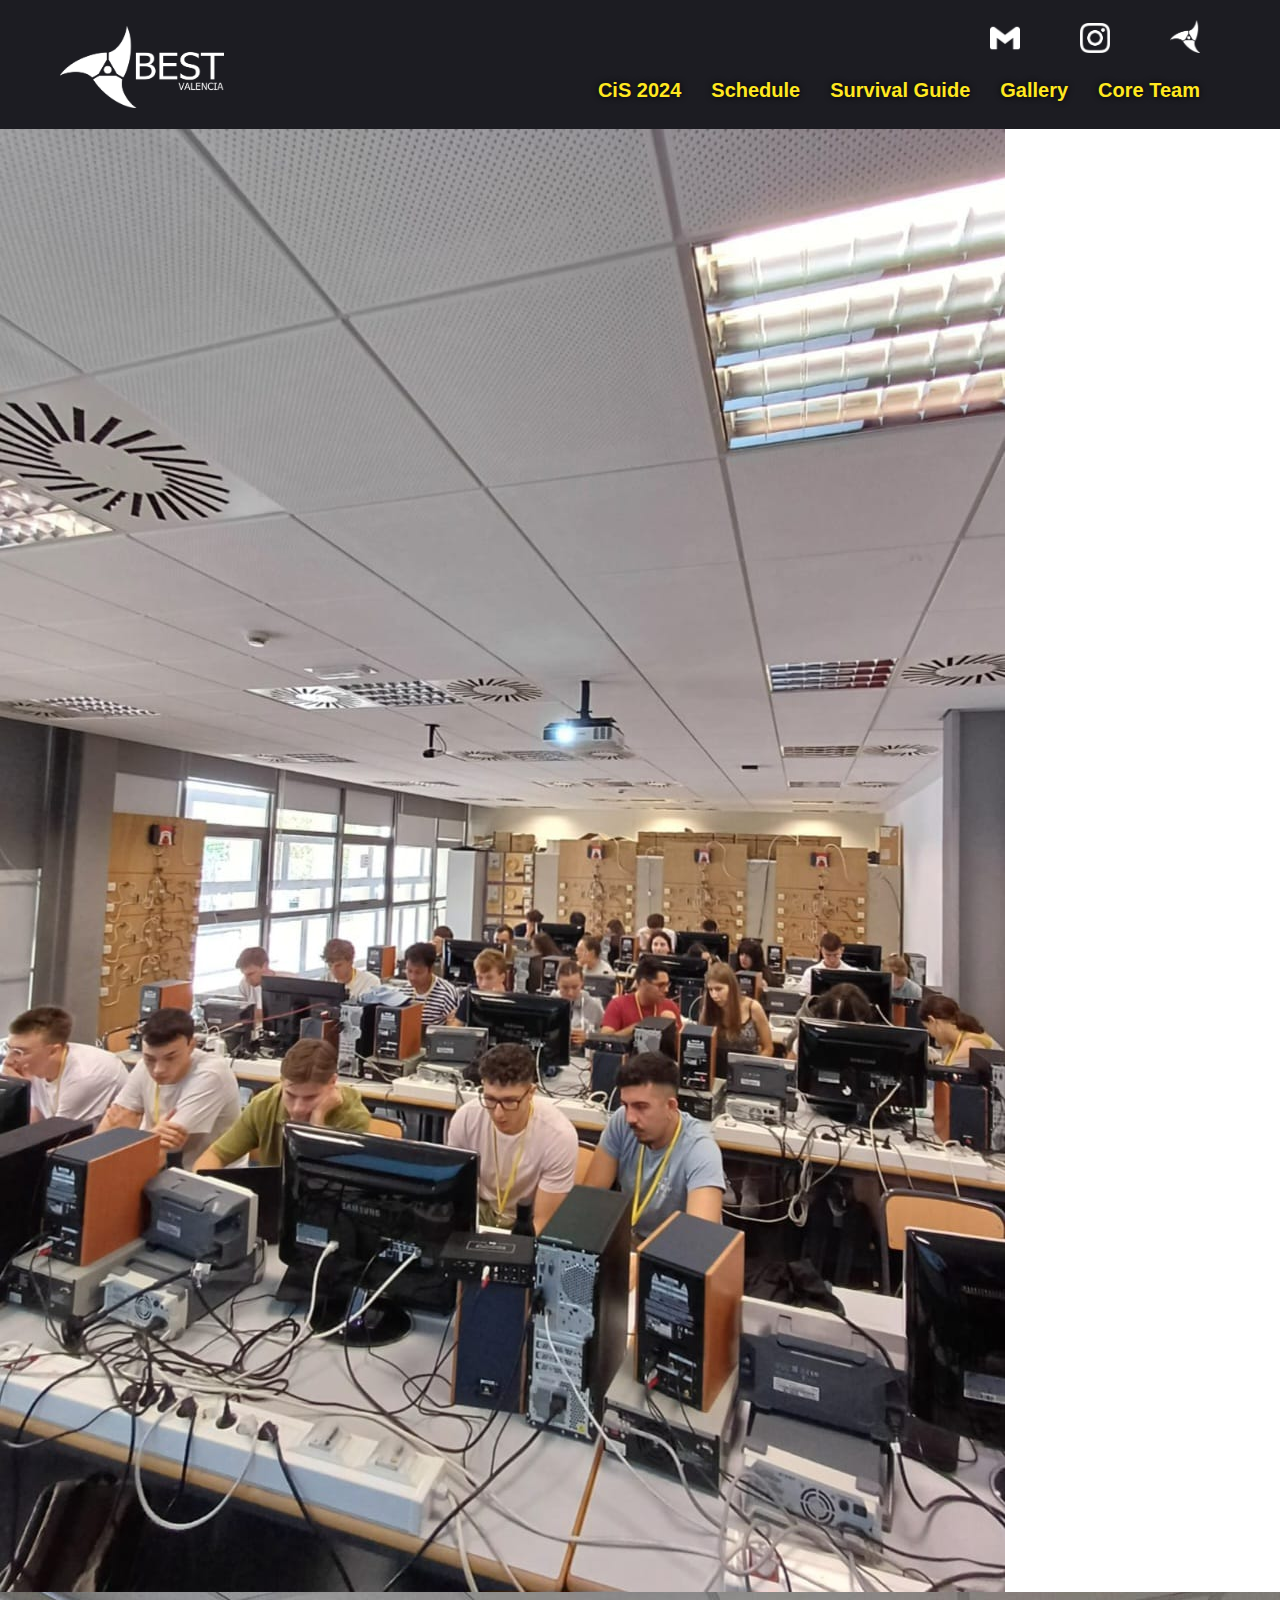
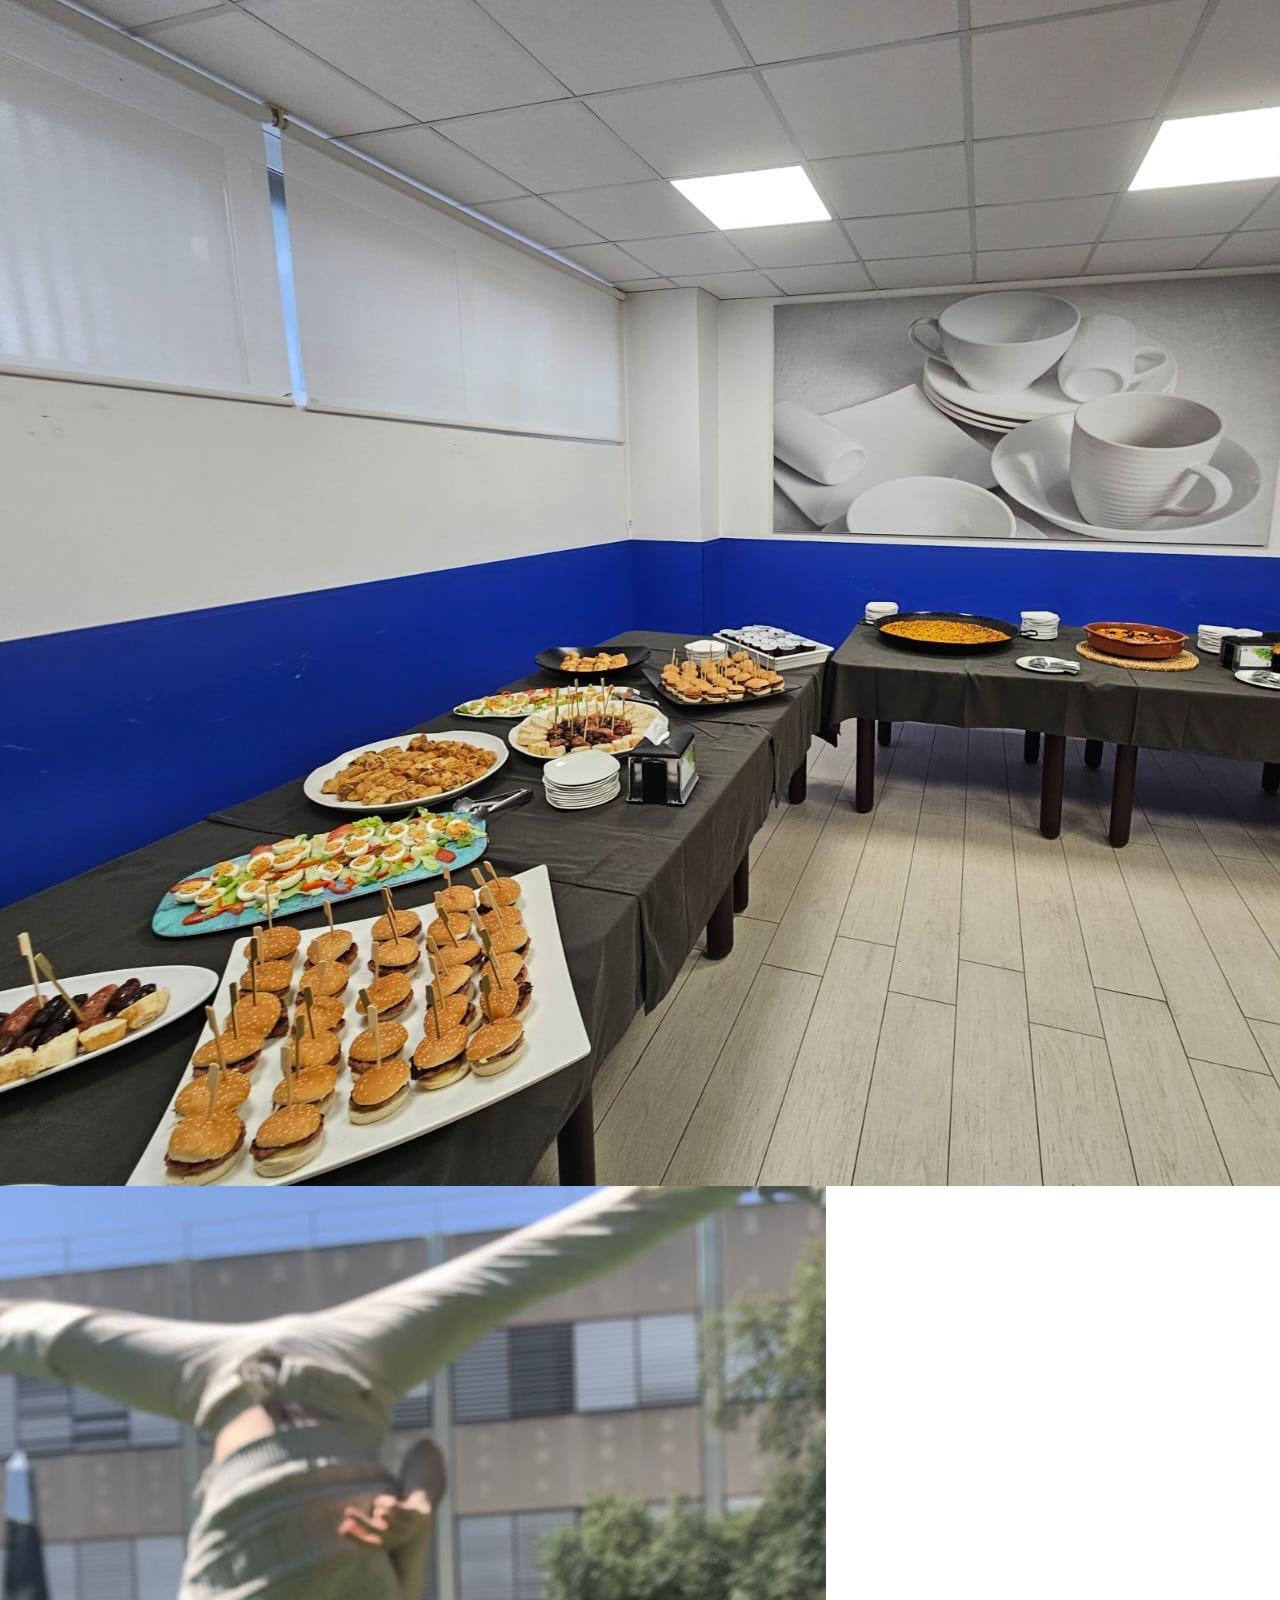
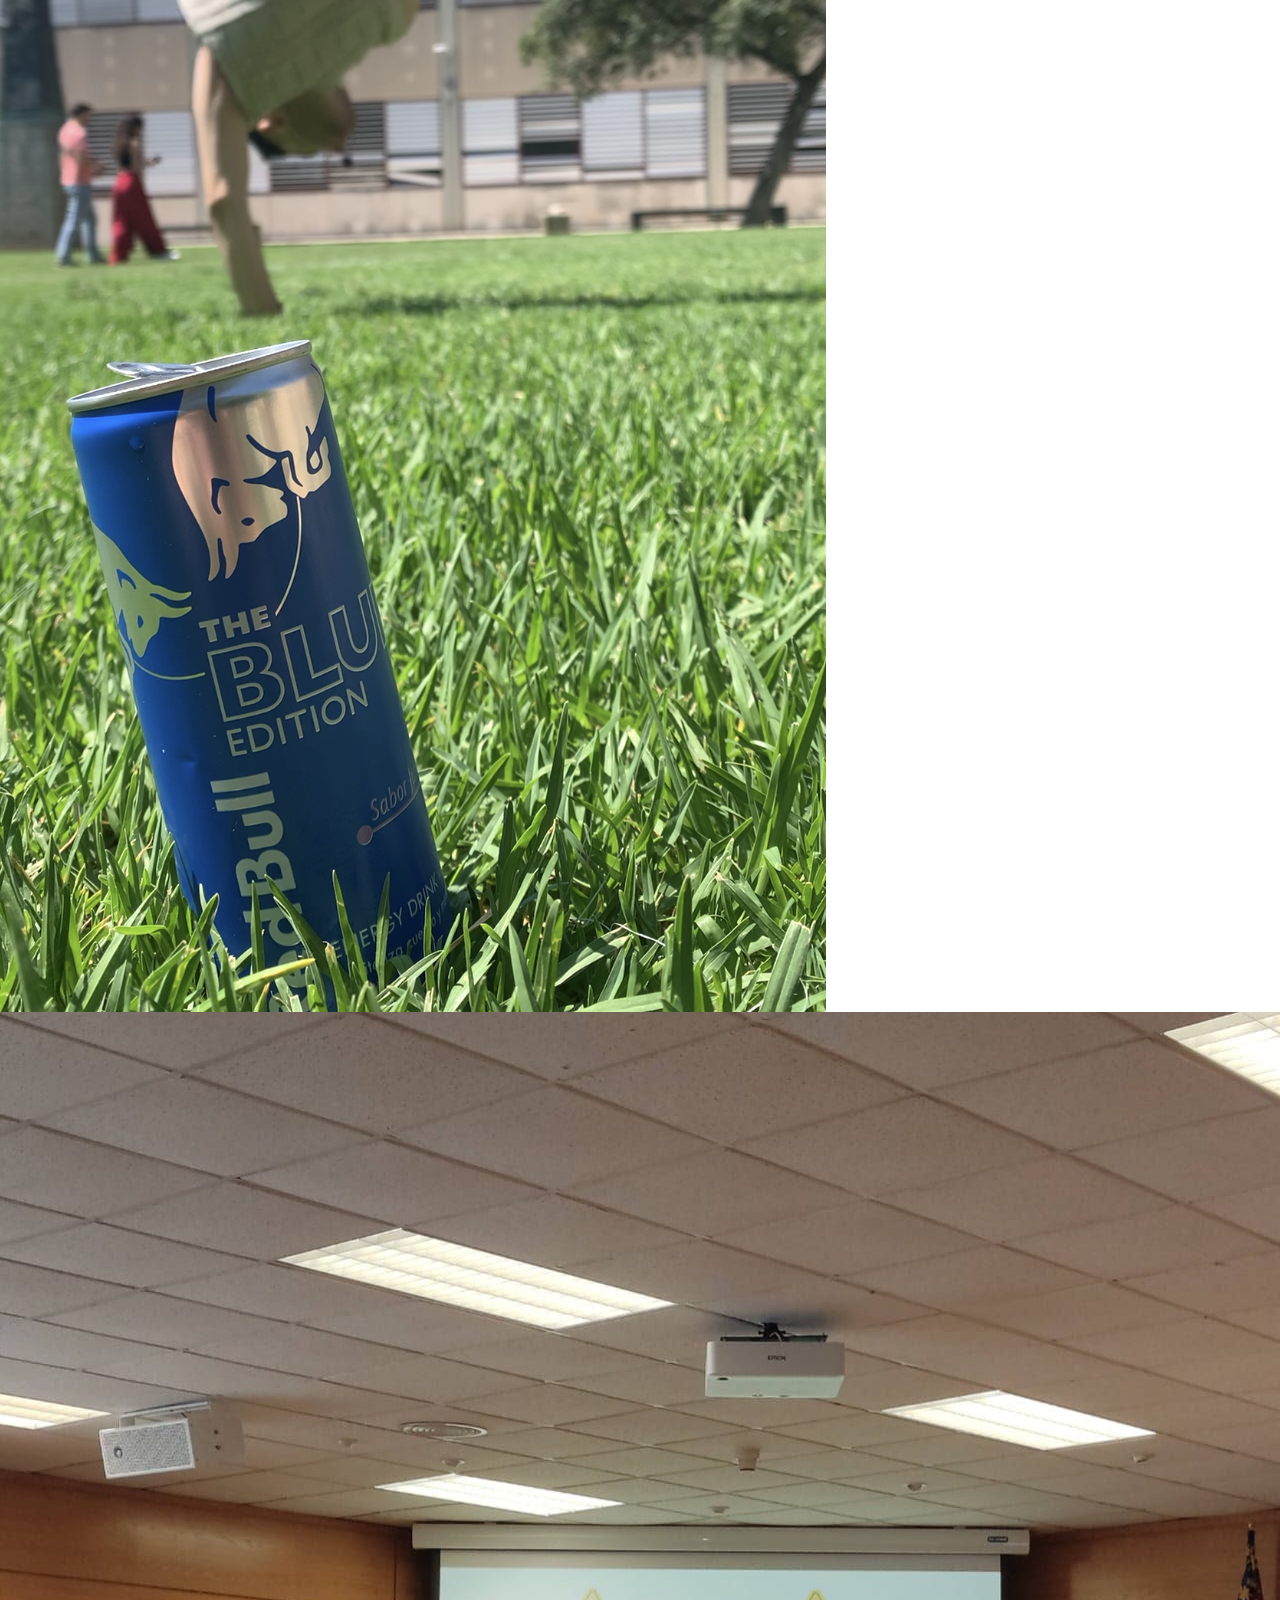
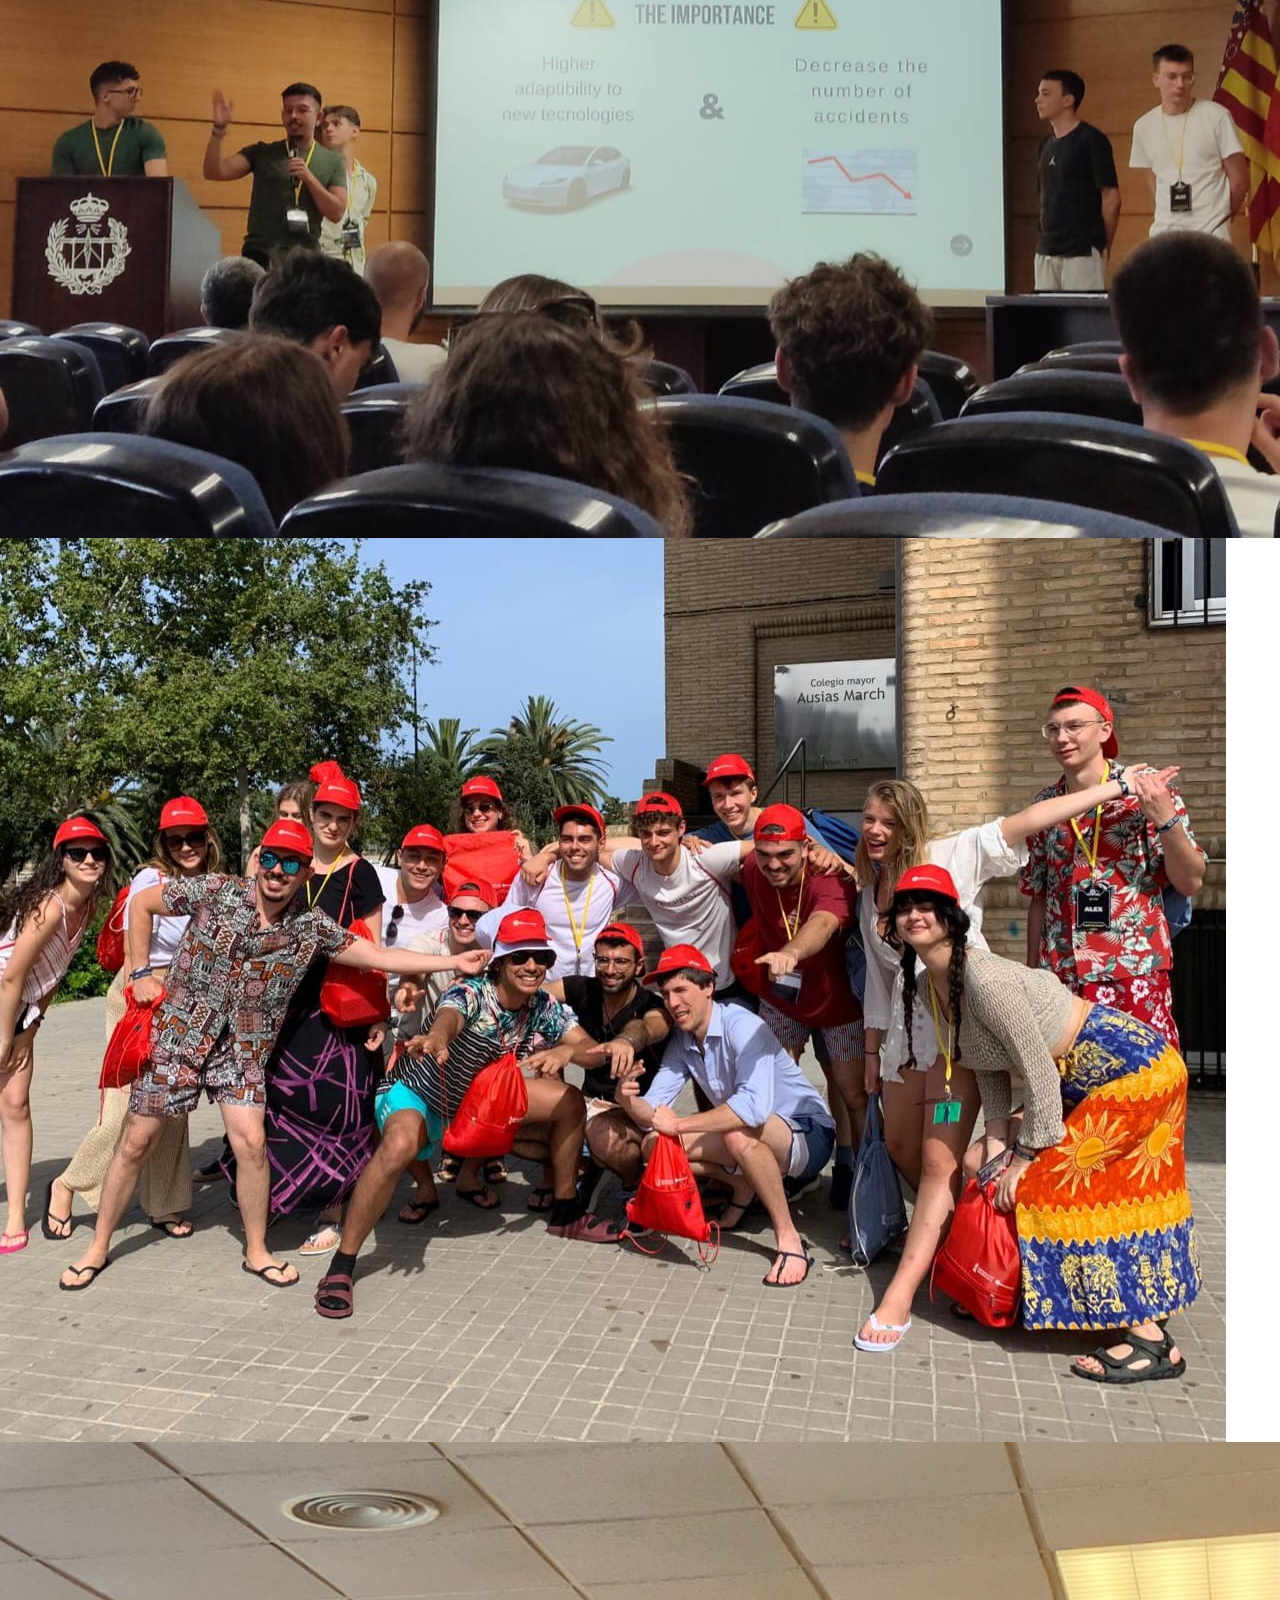
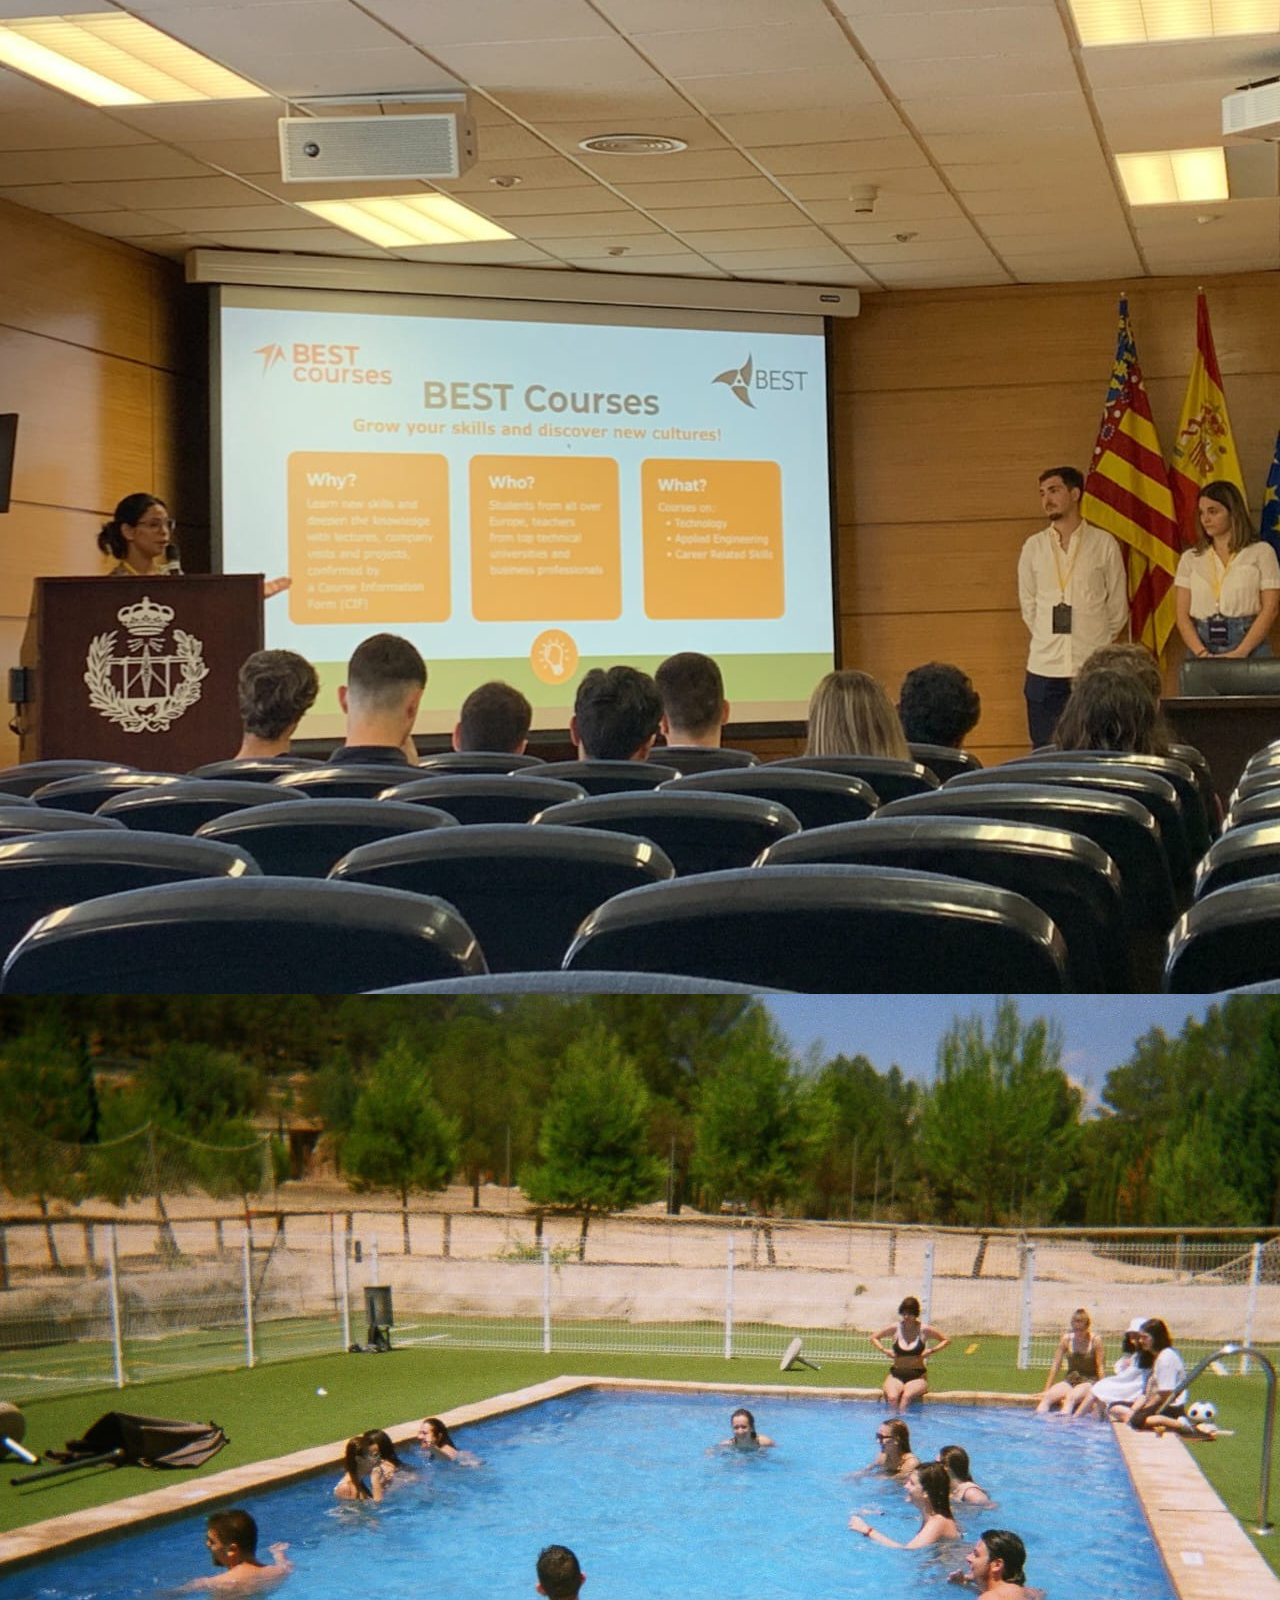
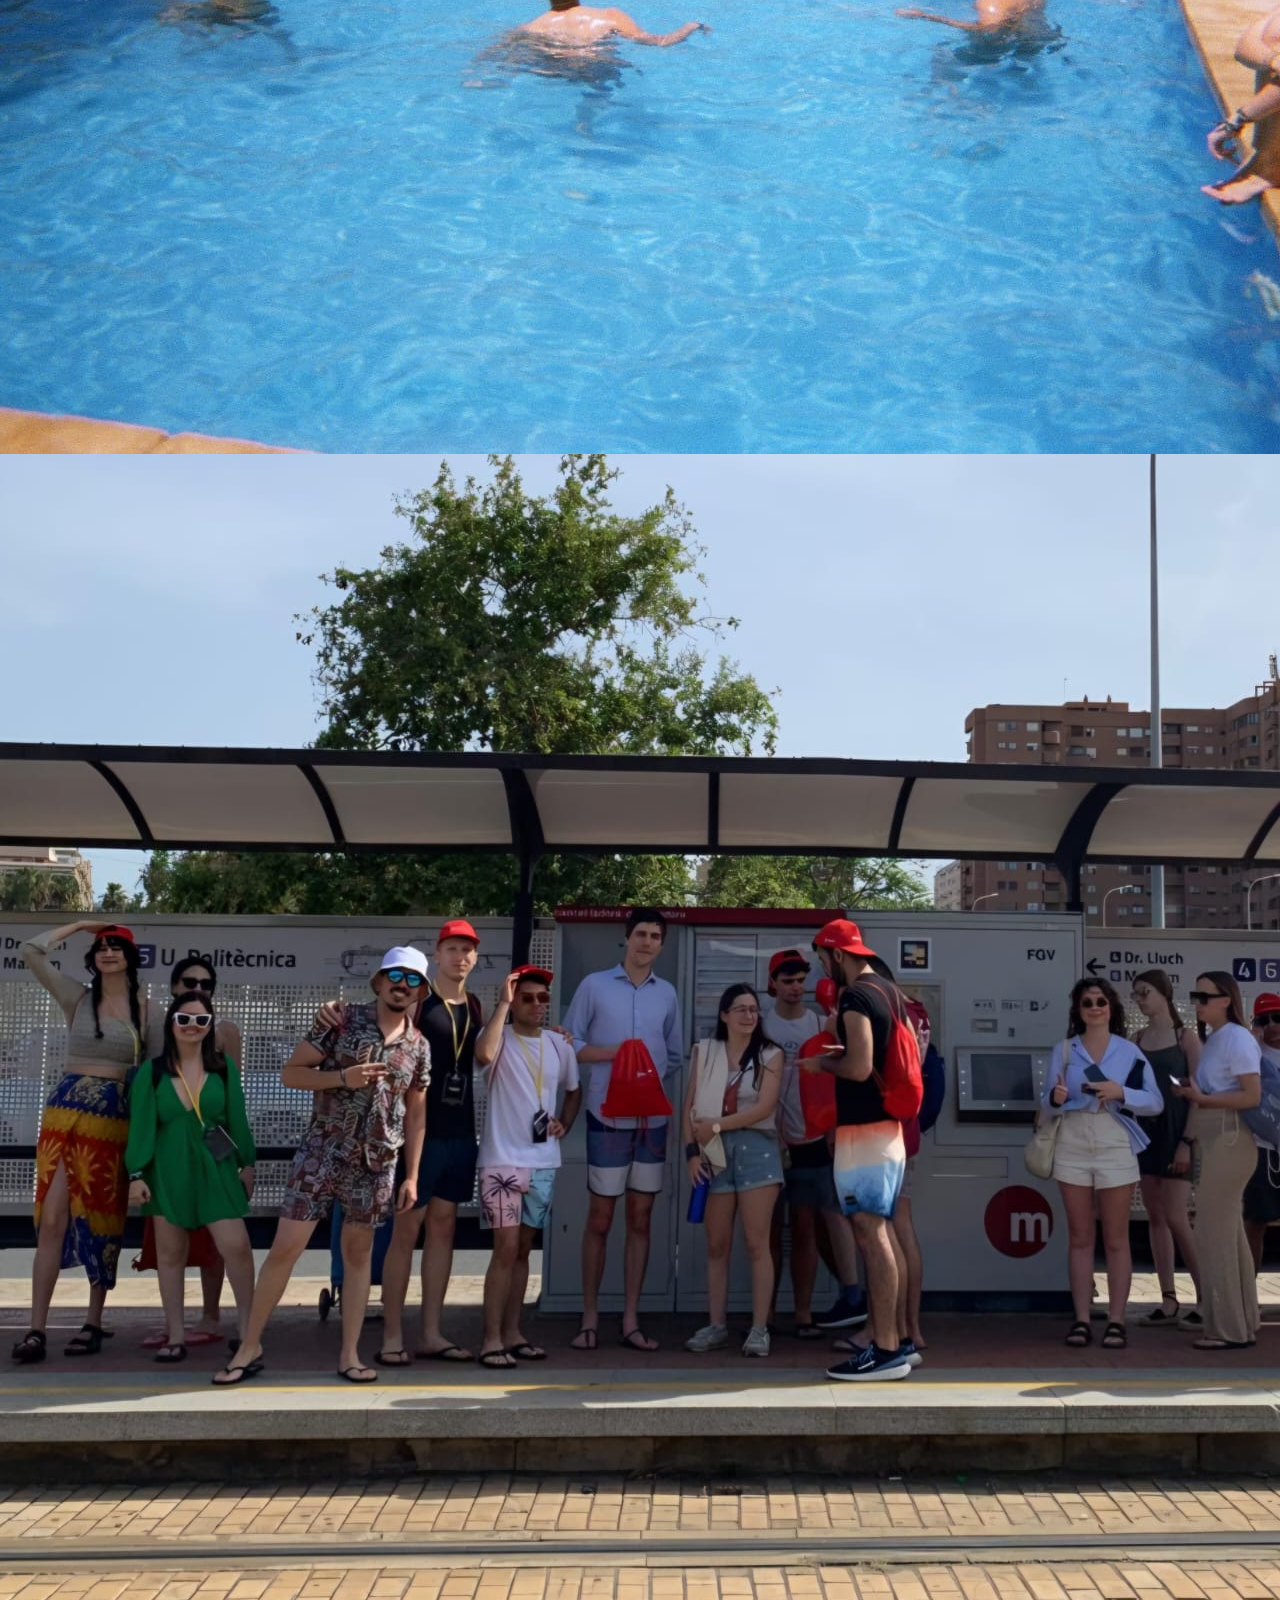
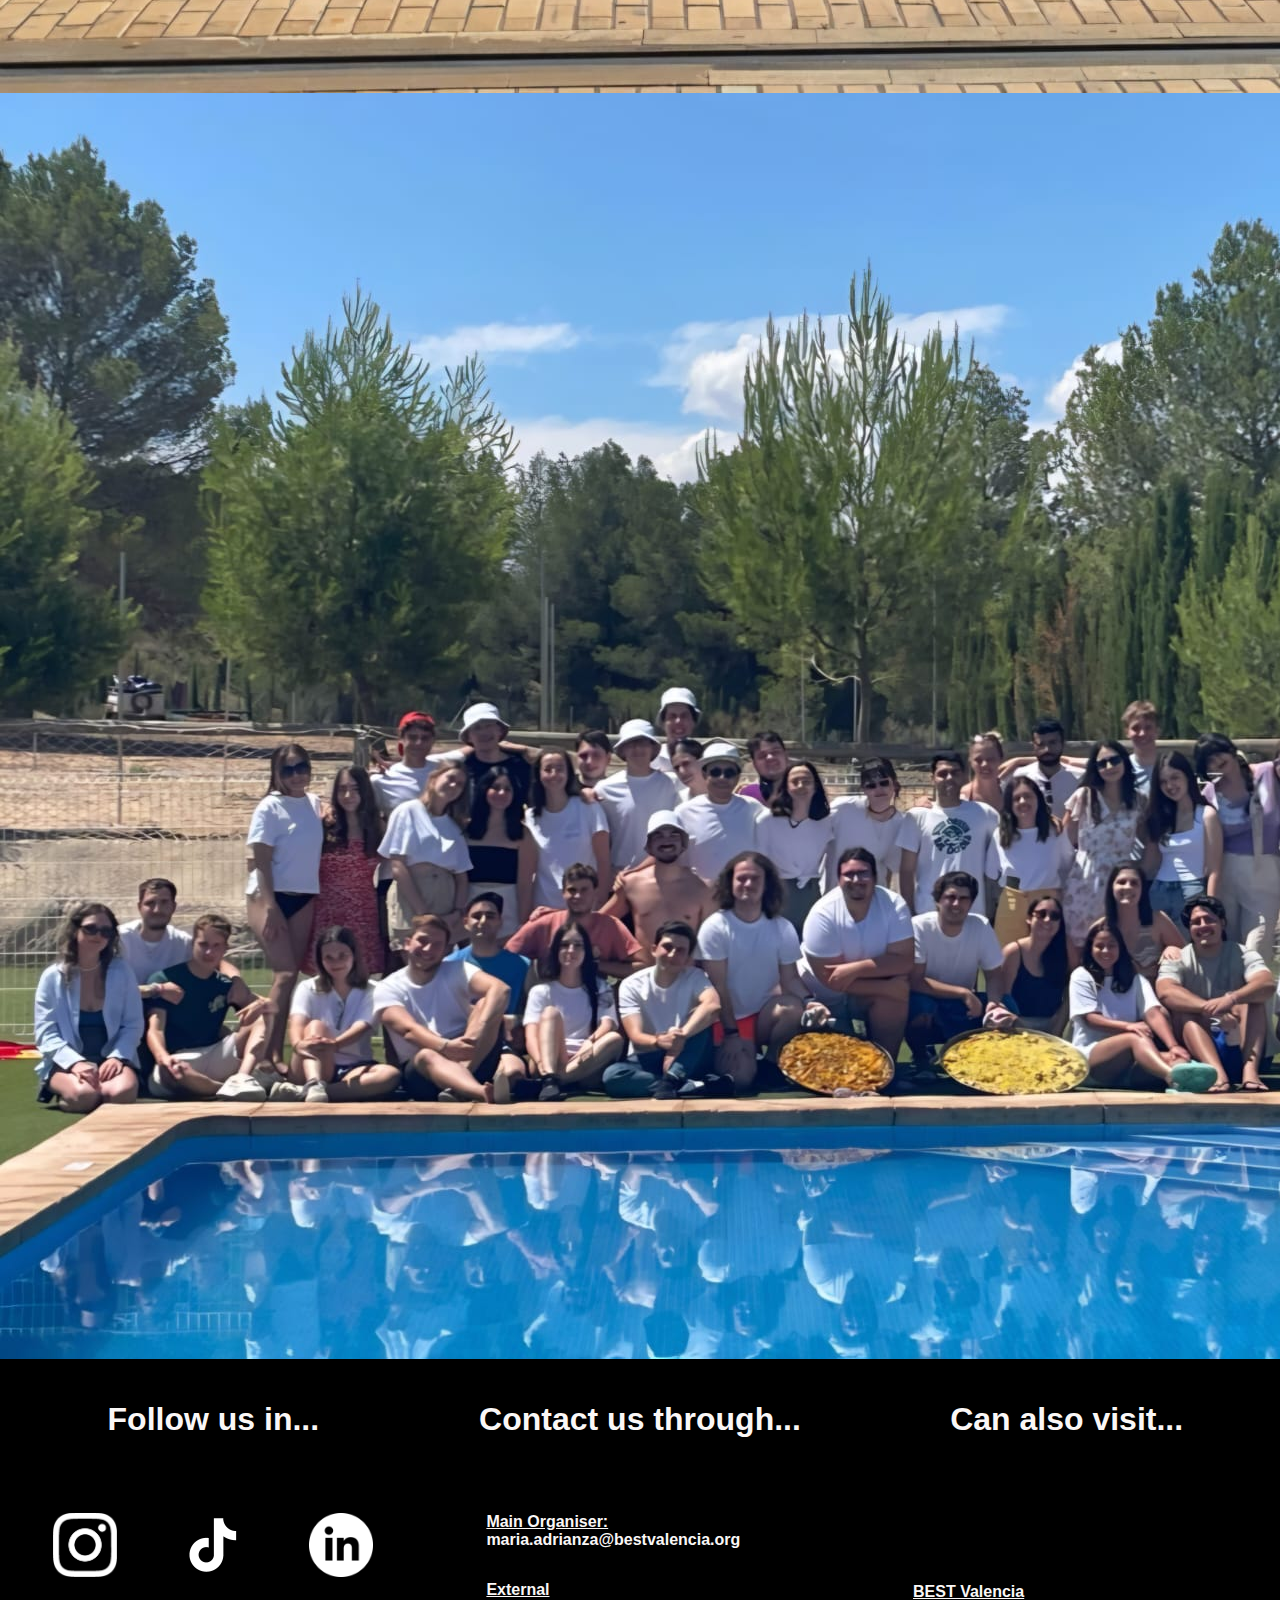
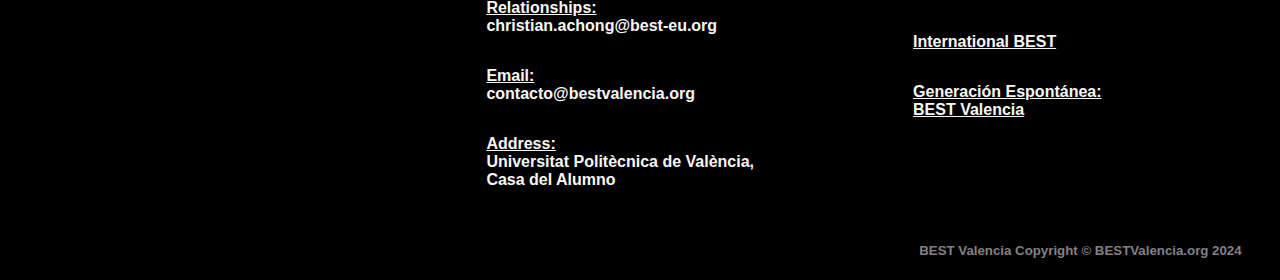
<file: Galeria.html>
<html>
<head>
    <meta charset="UTF-8">
    <meta http-equiv="X-UA-Compatible" content="IE=edge">
    <meta name="viewport" content="width=device-width, initial-scale=1.0">
    <link rel="icon" href="./Imagenes/logo_lbg.png" type="image/png" />
    <title>BEST Valencia</title>
    <link rel="stylesheet" href="./galeria.css">
    <meta name="viewport" content="width=device-width, initial-scale=1">
    <link rel="stylesheet" type="text/css" href="https://fonts.googleapis.com/css?family=Open+Sans">
    <link rel="stylesheet" type="text/css" href="./Fuentes/Aileron-Regular.otf">
    <link rel="stylesheet" type="text/css" href="./Fuentes/StarJedi-DGRW.ttf"> 
    <link rel="stylesheet" type="text/css" href="./Fuentes/StarJediHollow-A4lL.ttf">
    <link rel="stylesheet" type="text/css" href="./Fuentes/StarJediRounded-jW3R.ttf"><!-- En estas dos líneas se incluyen las fuentes usadas-->
</head>

<body id="page-top" data-bs-spy="scroll"data-bs-target="#mainNav" data-bs-offset="56">
    <nav>
        <div class="logo_pequeño"> <!-- Este es el logo de BEST blanco -->
            <a href="#page-top"><img src="./Imagenes/logobestblanco.png" alt="Logo de Best Valencia" id="logobest"></a>
        </div>
        <div class="bloque_derecho"> <!--Esto div contiene las redes sociales y los textos de la barra -->
            <div class="bolas">
                <a href="mailto:contacto@bestvalencia.org?subject=[CiS] Doubts!" target="_blank"><img src="./Imagenes/gmail2.png" alt=""></a> <!--Siguen sin enlace y texto alternativo pero bueno ya lo tendrán -->
                <a href="https://www.instagram.com/bestvalenciaupv/" target="_blank"><img src="./Imagenes/ig2.png" alt=""></a>
                <a href="http://bestvalencia.org/index.html" target="_blank"><img src="./Imagenes/Logo_apli2.png" alt=""></a>
            </div>
            <div class="lista_barra"> <!--Se escribe como una serie de títulos pa concordarlo con la fuente -->
               <h4><a href="./index.html">CiS 2024</a></h4>
                <h4><a href="./Schedule_CiS24.pdf" target="_blank">Schedule</a></h4>
                <h4><a href="./Survival Guide.pdf" target="_blank">Survival Guide</a></h4>
                <h4><a href="#page-top">Gallery</a></h4>
                <h4><a href="./CisCT24.html">Core Team</a></h4>
                
            </div>
        </div>
    </nav>  


<div class="oculto" id="oculto">
<div class="logo_pequeño"> <!-- Este es el logo de BEST blanco -->
    <a href="#page-top"><img src="./Imagenes/logobestblanco.png" alt="Logo de Best Valencia" id="logobest"></a>
</div>
<div class="bloque_derecho"> <!--Esto div contiene las redes sociales y los textos de la barra -->
    <div class="bolas">
        <a href="mailto:contacto@bestvalencia.org?subject=VIEW BEST" target="_blank"><img src="./Imagenes/gmail2.png" alt=""></a> <!--Siguen sin enlace y texto alternativo pero bueno ya lo tendrán -->
        <a href="https://www.instagram.com/bestvalenciaupv/" target="_blank"><img src="./Imagenes/ig2.png" alt=""></a>
        <a href="http://bestvalencia.org/index.html" target="_blank"><img src="./Imagenes/Logo_apli2.png" alt=""></a>
    </div>
    <div class="lista_barra"> <!--Se escribe como una serie de títulos pa concordarlo con la fuente -->
       <h4><a href="#page-top">Inicio</a></h4>
        <h4><a href="./Recursos/Calendario.pdf" target="_blank">Schedule</a></h4>
        <h4><a href="https://docs.google.com/forms/d/e/1FAIpQLScac-B9evhMkVRALYbNmN4WKzPMWak9NW0w1H9tFUUt2e7s3g/viewform" target="_blank">Survival Guide</a></h4>
    </div>
</div>
</div> <!-- Cerramos barra de navegación -->


<div class="degradado"> <!-- Este es el trozo con la imagen -->
    <div class="recuadro"> <!-- Como no sé hacer la transparencia, he hecho un div que se solape por encima--> 
        <div class="contenedor">
            <div class="cuadros">
              
              <img src="./Fotos_web/En clase.jpeg">
              <img src="./Fotos_web/Ausias.jpg">
              <img src="./Fotos_web/Red_bull.PNG.png">
            </div>
            <div class="cuadros">
                <img src="./Fotos_web/Presentacion.jpg">
              <img src="./Fotos_web/Metrovalencia.jpg" alt="">
              <img src="./Fotos_web/Opening.jpg" alt="">
              
            </div>
            <div class="cuadros">
                <img src="./Fotos_web/Piscina.JPG" alt="">
                <img src="./Fotos_web/Metro.jpg" alt="">
                <img src="./Fotos_web/Todos.jpg" alt="">
              </div>                                                                                                                       
          </div>
        </div>

    </div>





<div class="end">
    <ul>
        <li><h2>Follow us in...</h2>        
        </li>
        <li><h2>Contact us through...</h2></li>
        <li><h2>Can also visit...</h2></li>
        
    </ul>
    <div class="contenido_abajo">
        <div class="contenido" id="redes_sociales">
            <a href="https://www.instagram.com/bestvalenciaupv/" target="_blank"><img src="./Imagenes/ig2.png" alt=""></a>
            <a href="https://www.tiktok.com/@best.valencia" target="_blank"><img src="./Imagenes/tiktok.png" alt=""></a>
            <a href="https://es.linkedin.com/company/best-valencia" target="_blank"><img src="./Imagenes/linkdin.png" alt=""></a>
        </div>
        <div class="contenido" id="contactos">
            <ul>
                
                <li><h3><u>Main Organiser:</u> <br>maria.adrianza@bestvalencia.org</h3></li>
                <li><h3><u>External<br>Relationships:</u><br>christian.achong@best-eu.org</h3></li>
              <li><h3><u>Email:</u><br>contacto@bestvalencia.org</h3></li>
              <li><h3 id="direccion"><u>Address:</u><br>Universitat Politècnica de València, <br> Casa del Alumno</h3></li>
            </ul>
        </div>
        <div class="contenido" id="paginas">
            <ul>
                <li><a href="https://www.bestvalencia.org" target="_blank"><h3>BEST Valencia</h3></a></li>
                <li><a href="https://www.best.eu.org/index.jsp" target="_blank"><h3>International BEST </h3></a></li>
                <li><a href="https://generacionespontanea.upv.es/grupos/best-valencia/" target="_blank"><h3>Generación Espontánea: <br>BEST Valencia</h3></a></li>
            </ul>
        </div>
    </div>
    <div class="copyright">
        <h5>BEST Valencia Copyright © BESTValencia.org 2024</h5>

    </div>
</div>  
</body>

</html>
</file>
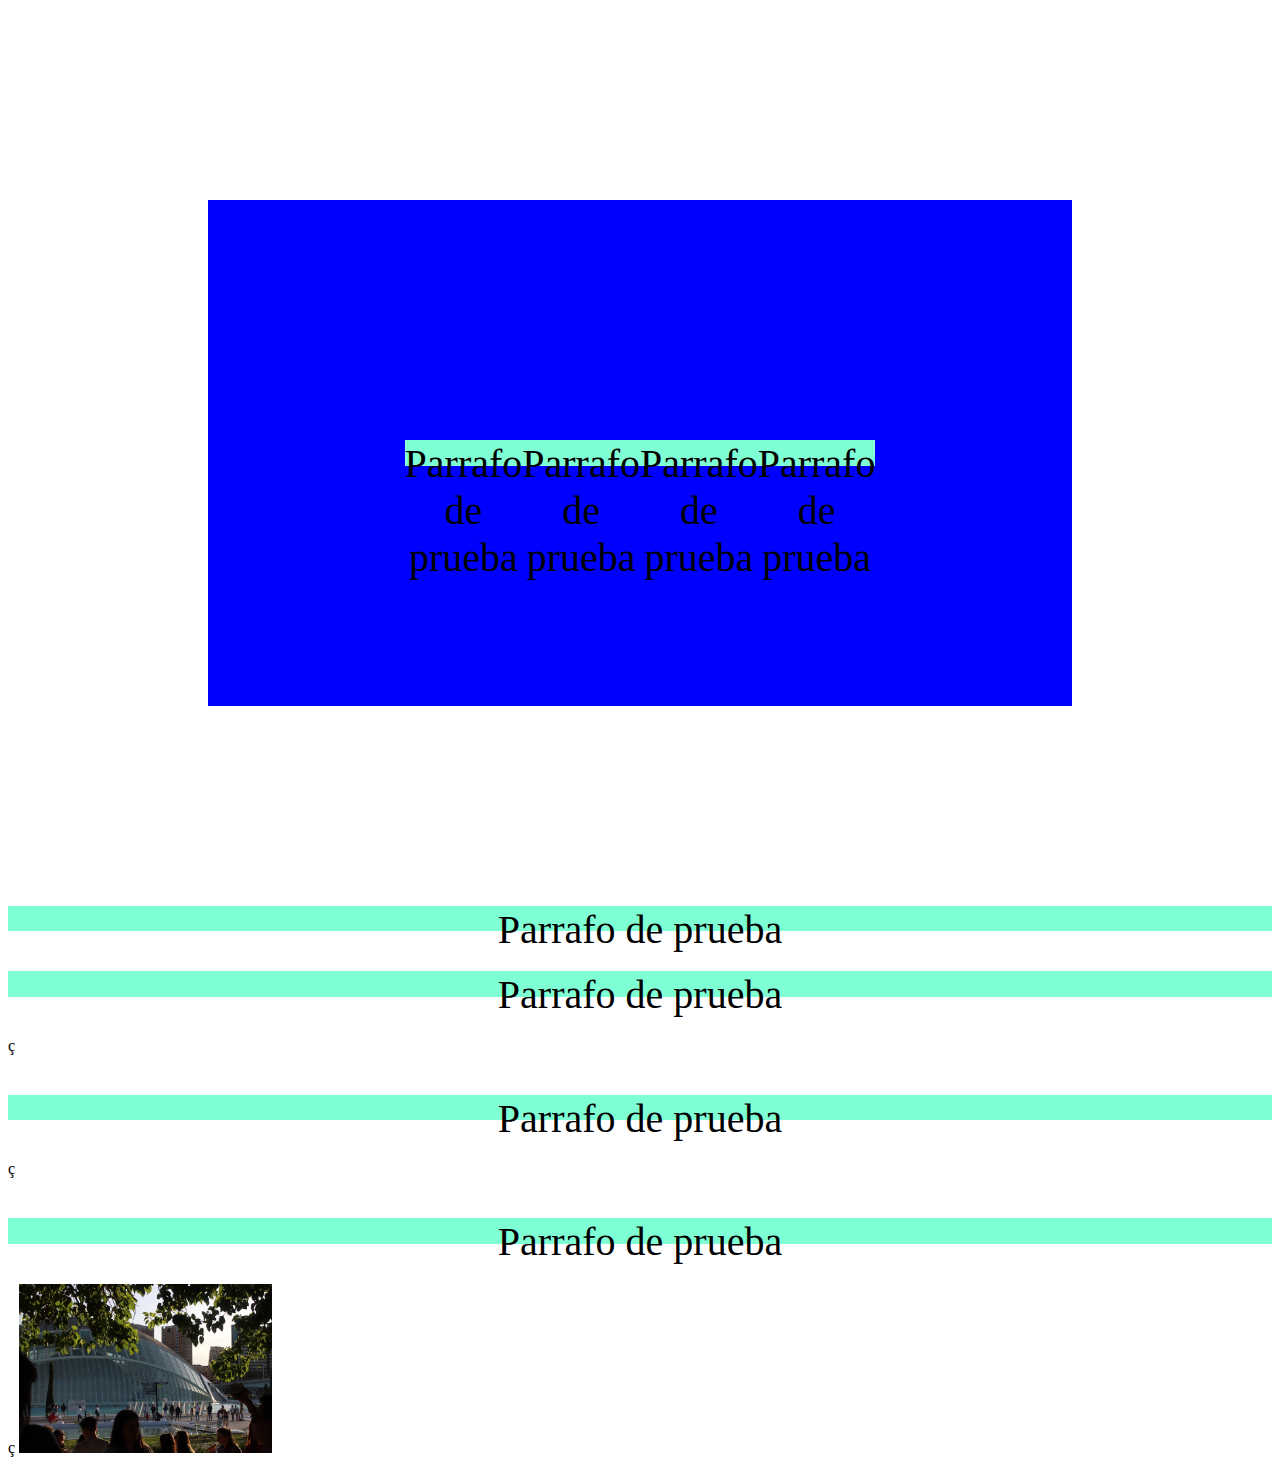
<file: prueba.html>
<html>
    <head>
        <link rel="stylesheet" href="./prueba.css">
    </head>


    <body>
            <div>
                <p class="parrafo">Parrafo de prueba</p>
                <p class="parrafo">Parrafo de prueba</p>
                <p class="parrafo">Parrafo de prueba</p>
                <p class="parrafo">Parrafo de prueba</p>
            </div>
        
        <p class="parrafo">Parrafo de prueba</p>
        <p class="">Parrafo de prueba</p>ç
        <p class="">Parrafo de prueba</p>ç
        <p class="parrafo">Parrafo de prueba</p>ç
        <a href="https://view.bestvalencia.org/view23.html" ><img id="enlace" src="Imagenes/Hemispheric_bonito.JPG" alt=""></a>
    </body>
</html>
</file>
<file: galeria.css>
/* Aquí es desde donde se van cambiar todos los aspectos generales:
Colores
imágenes 
Algunos tamaños de letra


Esto son las variables de la web. Cambiando aquí el valor de una, la cambias de golpe para todas las pantallas.
Habrá cosas que retocar cosas a mano, pero no debería ser un problemón.
*/

@font-face {
    font-family: 'Star Wars';
    src: url('Fuentes/StarJediRounded-jW3R.ttf') format('ttf');
    font-style: normal;
    font-weight: normal;
  }
  
  @font-face {
    font-family: 'Star Wars Parrafo';
    src: url('Fuentes/StarJediHollow-A4lL.ttf ') format('ttf');
    font-style: normal;
    font-weight: normal;
  }
  
  
  @media all{
  :root {
  
    /*Colores*/
    --color_barra: #1C1C22;
    /* --transpa_inicio: #2C2C3899; */
    --degradado2:#234db84b;
    --degradado1:#eb212e51;
  
    
  
  
    --traspa_seccion1:#48495cc8 ;
    --traspa_seccion2:#373843c8;
    --traspa_seccion3:#6e7189c8;
  
    --separadores_inferiores:#48495c;
  
  /*Imágenes de fondo*/
    --img_fondo_principal:url(./Imagenes/fondo_estrellas.jpg);
    --img_seccion1: url(./Imagenes/Puente_flores.jpg);
    --img_seccion2: url(./Imagenes/Project_work2.jpg);
    --img_seccion3: url(./Imagenes/Juego_plaza_virgen.JPG);
  }
  
  
  /* img:not(.slide img) {
    filter: drop-shadow(0px 0px 0px #cc6ce6a1);
  }
  
  /* Anula la sombra para las imágenes dentro de .slide 
  .slide img {
    filter: drop-shadow(0 0 0 rgba(0, 0, 0, 0));
  } */
  
  h1,h2,h3,h4,h5{
    font-family: 'Star Wars', sans-serif;
    color: #FAF7F6;
  }
  
  p{
    color: #FAF7F6;
    font-family: 'Star Wars Parrafo', sans-serif;
  }
  
  .separador_sw{
    display: flex;
    justify-content: center;
    text-align: center;
    height: 5px;
    /* background: linear-gradient(to bottom, #22BA1A  ,#6bb667,#b6d4b4,#6bb667  ,#22BA1A  );} */
    background: linear-gradient(to right,#234db8d1,#eb212ed1);
  }
  
    #separador_2{
      background: linear-gradient(to left,#234db8d1,#eb212ed1);
    }
  
  
  }
  
  
  
  
  @media only screen and (min-width:820px){
  html, body {
    margin: 0;
    padding: 0;
    width: 100%;
    height: 100%;
  }
  
  
  
  nav{
    display: flex;
    align-items: center;
    justify-content: space-between;
    background-color: var(--color_barra);
    padding-top: 20;
    width: 100%;
    position: fixed;
    z-index: 10000000;
  }
  
      
  .oculto{
    display: flex;
    background-color: var(--color_barra);
    width: 100%;
    padding-top: 20;
    min-height: 75px;
  }
  
  
  
  .logo_pequeño img{
    width: 40%;
    max-width: 350px;
    margin: 0 0 15 60;
  }
  
  .bloque_derecho{
    margin-right: 30;
  }
  
  .bolas {
    display: flex;
    justify-content: end;
    align-items: end;
    margin-right: 50px;
    
  }
  
  .bolas img{
    width: 30;
    margin-left: 60px;
  }
  
  .lista_barra{
    display: flex;
    margin-right: 20px;
  }
  
  .lista_barra h4{
    margin-right: 30;
    white-space: nowrap;
    font-size: 20;
    align-items: center;
    text-shadow: black 0em 0em 0.3em;
    color: #FFE81F;
  }
  
  .lista_barra a{
    text-decoration: none;
    color: inherit;
  }
  





















  .end{
    display: flex;
    background-color: rgb(0, 0, 0);
    justify-content:space-between;
    flex-direction: column;
  }
  .end ul {
    list-style: none;
    display: flex;
    justify-content: space-around;
    width: 100%;
    padding: 0;
  }
  
  .end ul h2{
    font-size:xx-large;
  }
  
  .end ul li {
    display: flex;  
    text-align: center; /* Centra el texto horizontalmente */
    justify-content: center;
    flex-direction: column;
    width: 30%;
  }
  
  
  .lista_redes{
    display: flex;
    justify-content:space-around;
  }
  
  .contenido_abajo{
    display: flex;
    justify-content: space-around;
    flex-direction: row;
  }
  
  .contenido{
    display: flex;
    width: 30%;
    text-align: center;
    justify-content: center;
    
  }
  
  
  #paginas{
  display: flex;
  justify-content: center;
  text-align: start;
  
  }
  
  #paginas ul {
    list-style: none;
    display: flex;
    width: 100%;
    padding: 0;
    flex-direction: column;
    text-align: start;
    justify-content: center;
    
  }
    
  
  #paginas h3 {
  display: inline;
  white-space: nowrap;
  font-size: 1.25vw;
  text-align: start;
  
  }
  
  #paginas a{
    display: flex;
    text-decoration-color: #FAF7F6;
    text-align: start;
  }
  
  #paginas ul li{
    display: flex;
    justify-content: center;
    text-align: start;
    margin-left: 10%;
  }
  
  
  #redes_sociales {
    display: flex;
    justify-content:space-around;
    margin-top: 2.5%;
  }
  
  
  
  #redes_sociales img{
    filter: grayscale(100%); /* Cambia la saturación al 100% para obtener una imagen en blanco y negro */
    display: flex;
    height: 5vw;
    color: #FAF7F6;
    flex-direction: row;
  }
  
  
  .lista_redes{  
    display: flex;
  
    align-items: center;
  }
  
  #contactos a{
    display: flex;
    text-decoration-color: #FAF7F6;
    text-align: start;
  }
  
  #contactos  {
    display: flex;
    justify-content: center;
    text-align: start;
    
    }
    
    #contactos ul {
      list-style: none;
      display: flex;
      width: 100%;
      padding: 0;
      flex-direction: column;
      text-align: start;
      justify-content: center;
    }
      
    
    #contactos h3 {
    display: inline;
    white-space: nowrap;
    font-size: 1.25vw;
    text-align: start;
    text-decoration: none;
    text-decoration-color: #FAF7F6;
    
    }
    
    #contactos ul li{
      display: flex;
      justify-content: center;
      text-align: start;
      margin-left: 10%;
    }
    
  
  #direccion{
    display: flex;
    text-decoration: none;
  }
  
  
  .copyright{
    display: flex;
    justify-content: end;
  }
  
  .copyright h5{
    color: #838085;
    margin-right: 3%;
  }
  
  *, ::after, ::before {
    box-sizing: border-box;
    
  }
  
  @keyframes scroll {
  
    0% {
      transform: translateX(0);
    }
    100% {
      transform: translateX(calc(-250px * 16));
    }
  }
  
  .Empresas_colaboradoras{
    overflow-x: hidden;
  }
  
  
  .slider {
    height: 100px;
    overflow: hidden;
    width: auto;
    margin: 0px;
  
  }
  
  .slider .slide-track {
    animation: scroll 16s linear infinite; /* Reduce la duración de la animación */
    display: flex;
    width: calc(250px * 16);
  }
  
  /* Duplica las Imagenes para crear la ilusión de continuidad */
  .slider .slide {
    height: 100px;
    width: 250px;
    margin-right: 3.5%;
  }
  .slider .slide:last-child::after {
    content: ""; /* Pseudo-elemento para duplicar las Imagenes */
    width: 250px;
  }
  
  
  }
  
  @media only screen and (min-width:220px) and (max-width:560px){
    
  
    html, body {
      margin: 0;
      padding: 0;
      width: 100%;
      height: 100%;
      position: fixed;
      overflow: hidden;
      overflow-y:scroll;
      
    }
    
    
    nav{
        display: flex;
        background-color: var(--color_barra);
        position: fixed;
        height: 15.5%;
        width: 100%;
        z-index: 10000000000;
        justify-content: space-between;
    }
  
  
    .oculto{
      display: flex;
      background-color: var(--color_barra);
      height: 15.5%;
      width: 100%;
      justify-content: space-between;
  }
  
  
    .logo_pequeño{
      display: flex;
        justify-content: start;
        align-items: center;
        width: 20%;
        
    }
  
    .logo_pequeño img{
      width: 6em;
      margin: 0 0 15 20;    
    }
  
    .bloque_derecho{
        display: flex;
        flex-direction: column;
        justify-content: end;
    }
  
    .bolas {
      display: flex;
      justify-content: end;
      align-items: end;
      margin-right: 20px;
      
    }
    
    .bolas img{
      width: 20;
      margin-left: 20px;
    }
    
  .lista_barra{
    display: flex;
    align-items: end;
    justify-content: end;
    margin-right: 5%;
  
  }
  
  .lista_barra h4{
    margin-left: 5%;
    display: flex;
    justify-content: end;
    white-space: nowrap;
    font-size: 1.8vmax;
    align-items: center;
    color: #FFE81F;
  }
  
  .lista_barra a{
    text-decoration: none;
    color: inherit;
  }
  
  
  
  .end{
  display: flex;
  background-color: black;
  padding: 20;
  justify-content:space-around;
  }
  
  
  
  
  .end{
    display: flex;
    background-color: rgb(0, 0, 0);
    flex-direction: column;
  }
  .end ul {
    list-style: none;
    display: flex;
    justify-content: space-around;
    width: 100%;
    padding: 0;
  }
  
  .end ul h2{
    font-size:3vw;
  }
  
  .end ul li {
    display: flex;  
    text-align: center; /* Centra el texto horizontalmente */
    justify-content: center;
    flex-direction: column;
    width: 30%;
  }
  
  
  .lista_redes{
    display: flex;
    justify-content:space-around;
  }
  
  .contenido_abajo{
    display: flex;
    justify-content: space-around;
    flex-direction: row;
  }
  
  .contenido{
    display: flex;
    width: 30%;
    text-align: center;
    justify-content: center;
    
  }
  
  
  #paginas{
  display: flex;
  justify-content: center;
  text-align: start;
  
  }
  
  #paginas ul {
    list-style: none;
    display: flex;
    width: 100%;
    padding: 0;
    flex-direction: column;
    text-align: start;
    justify-content: start;
    margin: 0;
    
  }
    
  
  #paginas h3 {
  display: flex;
  white-space: nowrap;
  font-size: 1.5vw;
  flex-direction: column;
  text-align: start;
  
  }
  
  #paginas a{
    display: flex;
    text-decoration-color: #FAF7F6;
    text-align: start;
  }
  
  #paginas ul li{
    display: flex;
    justify-content: center;
    text-align: start;
    margin-left: 10%;
  }
  
  
  #redes_sociales {
    display: flex;
    justify-content:space-around;
    margin-top: 2.5%;
  }
  
  
  
  #redes_sociales img{
    filter: grayscale(100%); /* Cambia la saturación al 100% para obtener una imagen en blanco y negro */
    display: flex;
    height: 5vw;
    color: #FAF7F6;
    flex-direction: column;
  }
  
  
  .lista_redes{  
    display: flex;
    align-items: center;
  }
  
  #contactos a{
    display: flex;
    text-decoration-color: #FAF7F6;
    text-align: start;
  }
  
  #contactos  {
    display: flex;
    justify-content: start;
    align-items: start;
    
    }
    
    #contactos ul {
      list-style: none;
      display: flex;
      margin: 0;
      width: 100%;
      padding: 0;
      flex-direction: column;
      text-align: start;
      justify-content: center;
    }
      
    
    #contactos h3 {
    display: inline;
    white-space: nowrap;
    font-size: 1.5vw;
    text-align: start;
    text-decoration: none;
    text-decoration-color: #FAF7F6;
    
    }
    
    #contactos ul li{
      display: flex;
      justify-content: center;
      text-align: start;
      margin-left: 10%;
    }
    
  
  #direccion{
    display: flex;
    text-decoration: none;
  }
  
  
  .copyright{
    display: flex;
    justify-content: end;
  }
  
  .copyright h5{
    color: #838085;
    margin-right: 3%;
    font-size: 8px;
  }
  }
  
  @media only screen and (min-width:561px) and (max-width:819px){
    html, body {
      margin: 0;
      padding: 0;
      width: 100%;
      height: 100%;
    }
    
    
  
    
    nav{
      display: flex;
      align-items: center;
      justify-content: space-between;
      background-color: var(--color_barra);
      width: 100%;
      height: 20%;
      max-height: 150;
      position: fixed;
      z-index: 10000000;
    }
    
    #oculto{
  
      display: flex;
      align-items: center;
      justify-content: space-between;
      background-color: var(--color_barra);
      width: 100%;
      height: 20%;
      max-height: 150;
      position: static;
    }
  
    
    .logo_pequeño img{
      width: 50%;
      max-height: 80px;
      margin: 0 0 15 25 ;
    
    }
    
    .bloque_derecho{
      margin-right: 30;
    }
    
    .bolas {
      display: flex;
      justify-content: end;
      align-items: end;
      
    }
    
    .bolas img{
      width: 5vh;
      margin-left: 30px;
    }
    
    .lista_barra{
      display: flex;
  
    }
    
    .lista_barra h4{
      margin-left: 30;
      white-space: nowrap;
      font-size: 1.75vh;
      align-items: center;
      color: #FFE81F;
    }
    
    .lista_barra a{
      text-decoration: none;
      color: inherit;
    }
  
  
    
    .end{
      display: flex;
      background-color: black;
      padding: 20;
      justify-content:space-around;
    }
    *, ::after, ::before {
      box-sizing: border-box;
      
    }
    
  
    .end{
      display: flex;
      background-color: rgb(0, 0, 0);
      flex-direction: column;
    }
    .end ul {
      list-style: none;
      display: flex;
      justify-content: space-around;
      width: 100%;
      padding: 0;
    }
    
    .end ul h2{
      font-size:4vw;
    }
    
    .end ul li {
      display: flex;  
      text-align: center; /* Centra el texto horizontalmente */
      justify-content: center;
      flex-direction: column;
      width: 30%;
    }
    
    
    .lista_redes{
      display: flex;
      justify-content:space-around;
    }
    
    .contenido_abajo{
      display: flex;
      justify-content: space-around;
      flex-direction: row;
    }
    
    .contenido{
      display: flex;
      width: 30%;
      text-align: center;
      justify-content: center;
      
    }
    
    
    #paginas{
    display: flex;
    justify-content: center;
    text-align: start;
    
    }
    
    #paginas ul {
      list-style: none;
      display: flex;
      width: 100%;
      padding: 0;
      flex-direction: column;
      text-align: start;
      justify-content: start;
      margin: 0;
      
    }
      
    
    #paginas h3 {
    display: flex;
    white-space: nowrap;
    font-size: 1.75vw;
    flex-direction: column;
    text-align: start;
    
    }
    
    #paginas a{
      display: flex;
      text-decoration-color: #FAF7F6;
      text-align: start;
    }
    
    #paginas ul li{
      display: flex;
      justify-content: center;
      text-align: start;
      margin-left: 10%;
    }
    
    
    #redes_sociales {
      display: flex;
      justify-content:space-around;
      margin-top: 2.5%;
    }
    
    
    
    #redes_sociales img{
      filter: grayscale(100%); /* Cambia la saturación al 100% para obtener una imagen en blanco y negro */
      display: flex;
      height: 5vw;
      color: #FAF7F6;
      flex-direction: column;
    }
    
    
    .lista_redes{  
      display: flex;
      align-items: center;
    }
    
    #contactos a{
      display: flex;
      text-decoration-color: #FAF7F6;
      text-align: start;
    }
    
    #contactos  {
      display: flex;
      justify-content: start;
      align-items: start;
      }
      
      #contactos ul {
        list-style: none;
        display: flex;
        margin: 0;
        width: 100%;
        padding: 0;
        flex-direction: column;
        text-align: start;
        justify-content: start;
        padding-inline-start: 0;
        margin-block-start: 0;
      }
        
      
      #contactos h3 {
      display: inline;
      white-space: nowrap;
      font-size: 1.7vw;
      text-align: start;
      text-decoration: none;
      text-decoration-color: #FAF7F6;
      
      }
      
      #contactos ul li{
        display: flex;
        justify-content: center;
        text-align: start;
      }
      
    
    #direccion{
      display: flex;
      text-decoration: none;
    }
    
    
    .copyright{
      display: flex;
      justify-content: end;
    }
    
    .copyright h5{
      color: #838085;
      margin-right: 3%;
      font-size: 8px;
    }
  
    }
  
  @media  only screen and (min-width:220px) and (max-width:560px) and (min-height:400px) and (max-height:650px){  
    
  
      html, body {
        margin: 0;
        padding: 0;
        width: 100%;
        height: 100%;
        position: fixed;
        overflow: hidden;
        overflow-y:scroll;
        
      }
  
      
      nav{
          display: flex;
          background-color: var(--color_barra);
          position: fixed;
          height: 17.5%;
          width: 100%;
          z-index: 10000000000;
      }
    
  
  
          
      .oculto{
        display: flex;
        background-color: var(--color_barra);
        height: 17.5%;
        width: 100%;
    }
    
      .logo_pequeño{
        display: flex;
          justify-content: start;
          align-items: center;
          width: 20%;
          
      }
    
      .logo_pequeño img{
        width: 5em;
        margin: 0 0 0 18%;    
      }
    
      .bloque_derecho{
          display: flex;
          flex-direction: column;
          justify-content: end;
      }
    
      .bolas {
        display: flex;
        justify-content: end;
        align-items: end;
        margin-right: 20px;
        
      }
      
      .bolas img{
        width: 20;
        margin-left: 20px;
      }
      
    .lista_barra{
      display: flex;
      align-items: end;
      justify-content: end;
      margin-right: 5%;
    
    }
    
    .lista_barra h4{
      margin-left: 5%;
      display: flex;
      justify-content: end;
      white-space: nowrap;
      font-size: 1.8vmax;
      align-items: center;
      color: #FFE81F;
    }
    
    .lista_barra a{
      text-decoration: none;
      color: inherit;
    }
    
    .idioma{
      display: flex;
      align-items: end;
      margin-bottom: 0;
    }
    










  
  .end{
    display: flex;
    background-color: rgb(0, 0, 0);
    flex-direction: column;
  }
  .end ul {
    list-style: none;
    display: flex;
    justify-content: space-around;
    width: 100%;
    padding: 0;
  }
  
  .end ul h2{
    font-size:4vw;
  }
  
  .end ul li {
    display: flex;  
    text-align: center; /* Centra el texto horizontalmente */
    justify-content: center;
    flex-direction: column;
    width: 30%;
  }
  
  
  .lista_redes{
    display: flex;
    justify-content:space-around;
  }
  
  .contenido_abajo{
    display: flex;
    justify-content: space-around;
    flex-direction: row;
  }
  
  .contenido{
    display: flex;
    width: 30%;
    text-align: center;
    justify-content: center;
    
  }
  
  
  #paginas{
  display: flex;
  justify-content: center;
  text-align: start;
  
  }
  
  #paginas ul {
    list-style: none;
    display: flex;
    width: 100%;
    padding: 0;
    flex-direction: column;
    text-align: start;
    justify-content: start;
    margin: 0;
    
  }
    
  
  #paginas h3 {
  display: flex;
  white-space: nowrap;
  font-size: 1.75vw;
  flex-direction: column;
  text-align: start;
  
  }
  
  #paginas a{
    display: flex;
    text-decoration-color: #FAF7F6;
    text-align: start;
  }
  
  #paginas ul li{
    display: flex;
    justify-content: center;
    text-align: start;
    margin-left: 10%;
  }
  
  
  #redes_sociales {
    display: flex;
    justify-content:space-around;
    margin-top: 2.5%;
  }
  
  
  
  #redes_sociales img{
    filter: grayscale(100%); /* Cambia la saturación al 100% para obtener una imagen en blanco y negro */
    display: flex;
    height: 5vw;
    color: #FAF7F6;
    flex-direction: column;
  }
  
  
  .lista_redes{  
    display: flex;
    align-items: center;
  }
  
  #contactos a{
    display: flex;
    text-decoration-color: #FAF7F6;
    text-align: start;
  }
  
  #contactos  {
    display: flex;
    justify-content: start;
    align-items: start;
    
    }
    
    #contactos ul {
      list-style: none;
      display: flex;
      margin: 0;
      width: 100%;
      padding: 0;
      flex-direction: column;
      text-align: start;
      justify-content: center;
    }
      
    
    #contactos h3 {
    display: inline;
    white-space: nowrap;
    font-size: 1.7vw;
    text-align: start;
    text-decoration: none;
    text-decoration-color: #FAF7F6;
    
    }
    
    #contactos ul li{
      display: flex;
      justify-content: center;
      text-align: start;
      margin-left: 0%;
    }
    
  
  #direccion{
    display: flex;
    text-decoration: none;
  }
  
  
  .copyright{
    display: flex;
    justify-content: end;
  }
  
  .copyright h5{
    color: #838085;
    margin-right: 3%;
    font-size: 8px;
  }
    }
  
  
    @media only screen and (min-width:220px) and (max-width:560px) and (max-height:400px) and (min-height:200px){
    
  
      html, body {
        margin: 0;
        padding: 0;
        width: 100%;
        height: 100%;
        position: fixed;
        overflow: hidden;
        overflow-y:scroll;
        
      }
  
      
      
      nav{
          display: flex;
          background-color: var(--color_barra);
          position: fixed;
          height: 22.5%;
          width: 100%;
          z-index: 10000000000;
          min-height: 75px;
      }
    
  
  
      
      .oculto{
        display: flex;
        background-color: var(--color_barra);
        height: 22.5%;
        width: 100%;
        z-index: 10000000000;
        min-height: 75px;
    }
  
  
    
      .logo_pequeño{
        display: flex;
          justify-content: start;
          align-items: center;
          width: 20%;
          
      }
    
      .logo_pequeño img{
        width: 4.5em;
        justify-self: center;
      }
    
      .bloque_derecho{
          display: flex;
          flex-direction: column;
          justify-content: end;
      }
    
      .bolas {
        display: flex;
        justify-content: end;
        align-items: end;
        
      }
      
      .bolas img{
        width: 20;
      }
      
    .lista_barra{
      display: flex;
      align-items: end;
      justify-content: end;
      margin-right: 5%;
    
    }
    
    .lista_barra h4{
      margin-left: 5%;
      display: flex;
      justify-content: end;
      white-space: nowrap;
      font-size: 1.8vmax;
      align-items: center;
      color: #FFE81F;
    }
    
    .lista_barra a{
      text-decoration: none;
      color: inherit;
    }
    
    .idioma{
      display: flex;
      align-items: end;
      margin-bottom: 0;
    }

    
    .end{
    display: flex;
    background-color: black;
    padding: 20;
    justify-content:space-around;
    }
    
    }
</file>
<file: prueba.css>
p{
    font-size:40px;
    color: #000000;
    justify-content: center;
    text-align: center;
    background-color: aquamarine;
    height: 2vw;

}

div{
    display: flex;
    text-align: center;
    justify-content: center;
    margin: 200px;
    padding: 200px;
    background-color: blue
}

#enlace{
    width: 20%;
}
</file>
